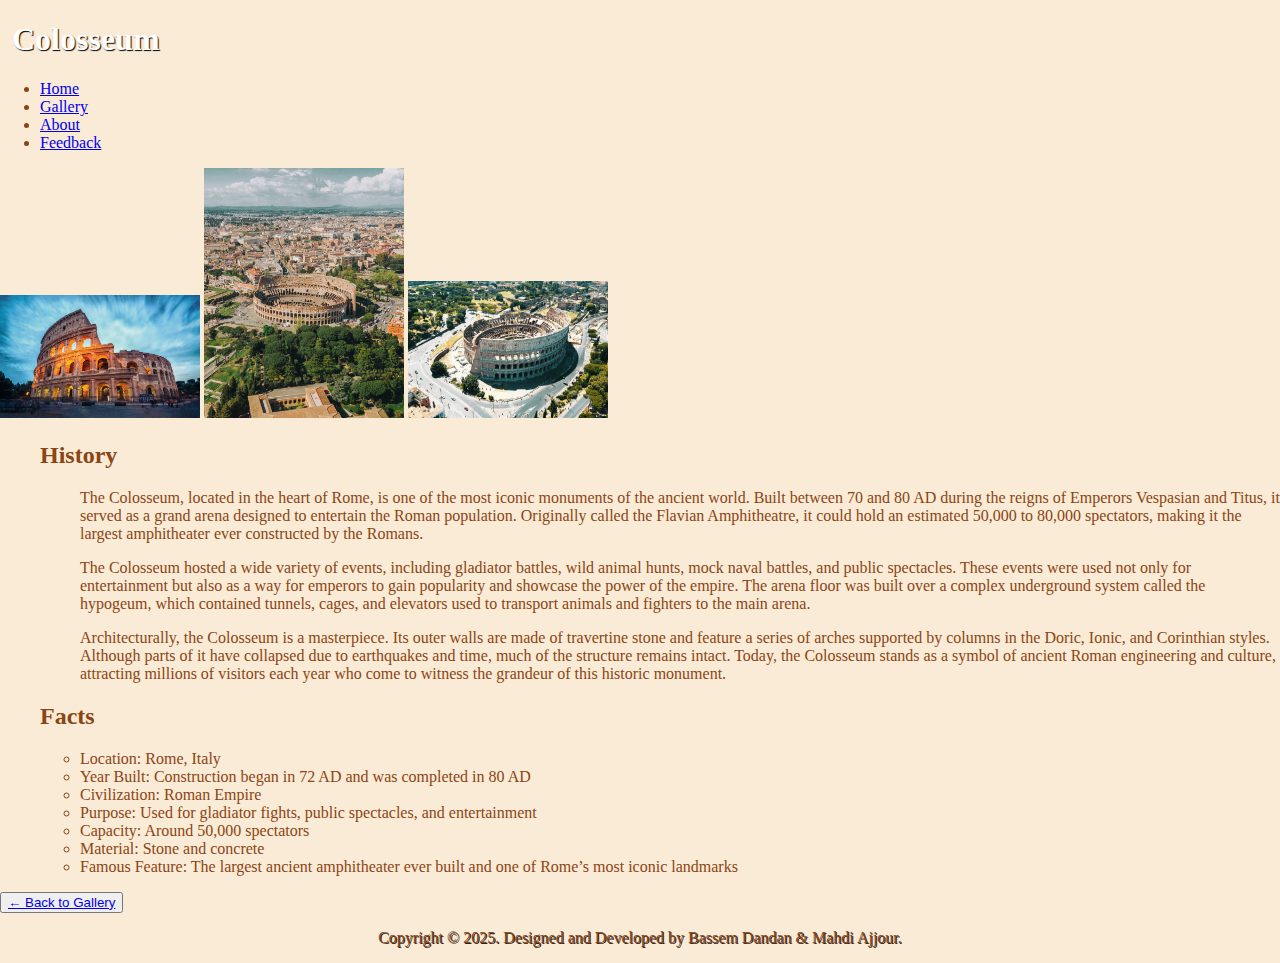
<file: Colosseum.html>
<!DOCTYPE html>
<html lang="en">
<head>
	<meta charset="UTF-8" />
	<meta name="viewport" content="width=device-width, initial-scale=1.0" />
	<title>The Colosseum</title>
    <link rel="stylesheet" href="css/style.css">
</head>
<body class="main">
	<header>
		<h1 class="title">Colosseum</h1>
		<nav id="nav">
			<ul>
				<li><a href="index.html">Home</a></li>
				<li><a href="gallery.html">Gallery</a></li>
				<li><a href="about.html">About</a></li>
				<li><a href="feedback.html">Feedback</a></li>
			</ul>
		</nav>
	</header>
    <main>
        
        <div>
            <img src="Images/colosseum main.jpg" alt="" width="200px">
            <img src="Images/colosseum main 1.jpg" alt="" width="200px">
            <img src="Images/coliseum-in-rome.webp" alt="" width="200px">
        </div>

        <div>
            <ul>
                <dl>
                    <dt><h2>History</h2></dt>
                    <dd><p>The Colosseum, located in the heart of Rome, is one of the most iconic monuments of the ancient world. Built between 70 and 80 AD during the reigns of Emperors Vespasian and Titus, it served as a grand arena designed to entertain the Roman population. Originally called the Flavian Amphitheatre, it could hold an estimated 50,000 to 80,000 spectators, making it the largest amphitheater ever constructed by the Romans.</p></dd>
                    <dd><p>The Colosseum hosted a wide variety of events, including gladiator battles, wild animal hunts, mock naval battles, and public spectacles. These events were used not only for entertainment but also as a way for emperors to gain popularity and showcase the power of the empire. The arena floor was built over a complex underground system called the hypogeum, which contained tunnels, cages, and elevators used to transport animals and fighters to the main arena.</p></dd>
                    <dd><p>Architecturally, the Colosseum is a masterpiece. Its outer walls are made of travertine stone and feature a series of arches supported by columns in the Doric, Ionic, and Corinthian styles. Although parts of it have collapsed due to earthquakes and time, much of the structure remains intact. Today, the Colosseum stands as a symbol of ancient Roman engineering and culture, attracting millions of visitors each year who come to witness the grandeur of this historic monument.</p></dd>
                </dl>
            </ul>
        </div>

        <div>
            <ul>
                <h2>Facts</h2>
                <ul>
                    <li>Location: Rome, Italy</li>
                    <li>Year Built: Construction began in 72 AD and was completed in 80 AD</li>
                    <li>Civilization: Roman Empire</li>
                    <li>Purpose: Used for gladiator fights, public spectacles, and entertainment</li>
                    <li>Capacity: Around 50,000 spectators</li>
                    <li>Material: Stone and concrete</li>
                    <li>Famous Feature: The largest ancient amphitheater ever built and one of Rome’s most iconic landmarks</li>
                </ul>
            </ul>
        </div>
        <button><a class="back-btn" href="gallery.html">← Back to Gallery</a></button>
    </main>
    <footer>
        <p>Copyright © 2025. Designed and Developed by Bassem Dandan & Mahdi Ajjour.</p>
    </footer>
</body>
</html>
</file>
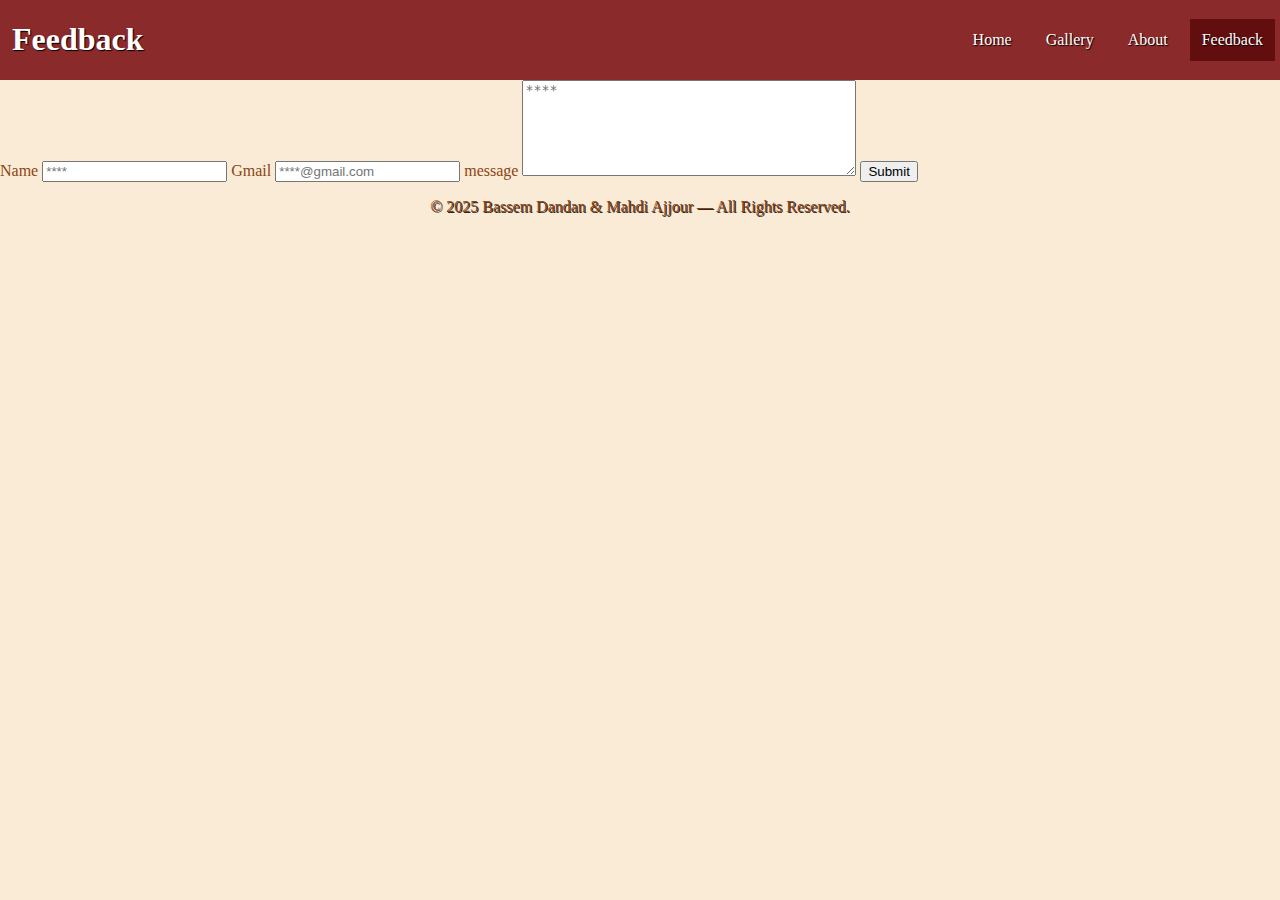
<file: feedback.html>
<!DOCTYPE html>
<html lang="en">
	<head>
		<meta charset="UTF-8" />
		<meta name="viewport" content="width=device-width, initial-scale=1.0" />
		<title>Feedback</title>
		<link rel="stylesheet" href="css/style.css" />
	</head>
	<body class="main">
		<header class="nav">
			<nav>
				<ul>
					<h1 class="title">Feedback</h1>
					<div class="list">
						<li><a href="index.html">Home</a></li>
						<li><a href="gallery.html">Gallery</a></li>
						<li><a href="about.html">About</a></li>
						<li id="highlight"><a href="feedback.html">Feedback</a></li>
					</div>
				</ul>
			</nav>
		</header>
        <form class="form1">
        <label for="name" class="label">Name</label>
        <input type="text" placeholder="****" id="name" name="name">
        
        <label class="label" for="gmail">Gmail</label>
        <input type="text" placeholder="****@gmail.com" id="gmail" name="gmail">
        
        <label class="label" for="message">message</label>
        <textarea cols="39" rows="6" class="msg" type="text" placeholder="****" id="message" name="message"></textarea>
            <button type="submit">Submit</button>
        </form>
		<footer>
			<p>© 2025 Bassem Dandan & Mahdi Ajjour — All Rights Reserved.</p>
		</footer>
		<script src="js/main.js"></script>
	</body>
</html>
</file>
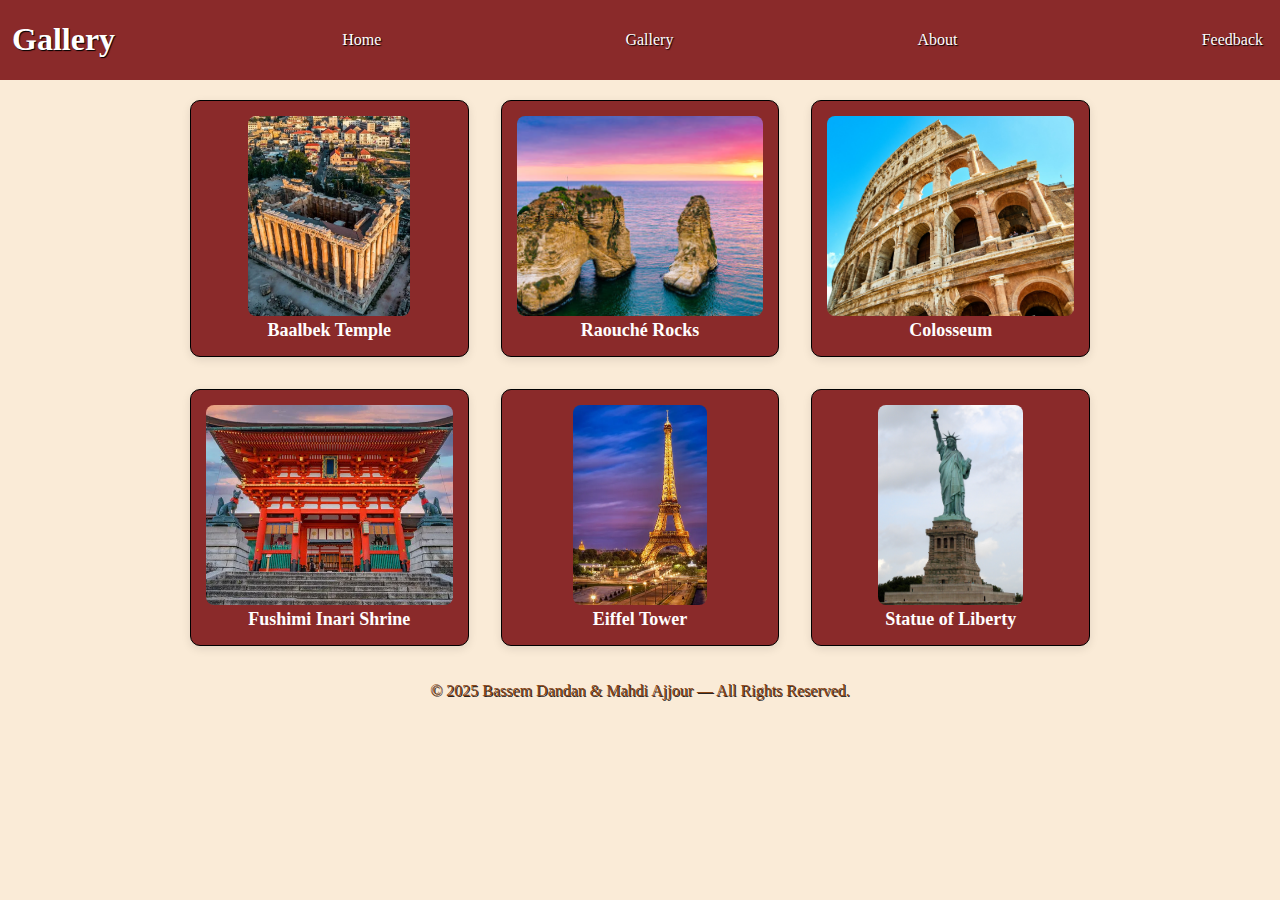
<file: gallery.html>
<!DOCTYPE html>
<html lang="en">
	<head>
		<meta charset="UTF-8" />
		<meta name="viewport" content="width=device-width, initial-scale=1.0" />
		<title>Gallery of Monuments</title>
		<link rel="stylesheet" href="css/style.css" />
	</head>
	<body class="main">
		<header>
		<nav class="nav">
			
			<ul>
				<h1 class="title">Gallery</h1>
				<li><a href="index.html">Home</a></li>
				<li><a href="gallery.html">Gallery</a></li>
				<li><a href="about.html">About</a></li>
				<li><a href="feedback.html">Feedback</a></li>
			</ul>
		</nav>
		</header>
        	<div class="grid-container">
			<figure class="thumb">
				<a href="Baalbek Temple.html">
					<img
						src="Images/Baalbek 1.jpg"
						alt="Baalback monument side view"
					
					/>
				</a>
				<figcaption>Baalbek Temple</figcaption>
			</figure>
			<figure class="thumb">
				<a href="Raouché Rocks.html">
					<img
						src="Images/Raouché Rocks 4.jpg"
						alt="Raouché Rocks side-view"
					
					/>
				</a>
				<figcaption>Raouché Rocks</figcaption>
			</figure>
			<figure class="thumb">
				<a href="Colosseum.html">
					<img
						src="Images/colosseum 1.jpg"
						alt="Colosseum side-view"
						width="200px"
					/>
				</a>
				<figcaption>Colosseum</figcaption>
			</figure>
			<figure class="thumb">
				<a href="Fushimi Inari Shrine.html">
					<img
						src="Images/tokyo 3.webp"
						alt="Fushimi Inari Shrine side-view"
						width="200px"
					/>
				</a>
				<figcaption>Fushimi Inari Shrine</figcaption>
			</figure>
			<figure class="thumb">
				<a href="Eiffel Tower.html">
					<img
						src="Images/eiffel tower 1.webp"
						alt="Eiffel Tower side-view"
						width="200px"
					/>
				</a>
				<figcaption>Eiffel Tower</figcaption>
			</figure>
			<figure class="thumb">
				<a href="Statue of Liberty.html">
					<img
						src="Images/usa 3.jpg"
						alt="Statue of Liberty side-view"
						width="200px"
					/>
				</a>
				<figcaption>Statue of Liberty</figcaption>
			</figure>
		</div>
		<footer>
			<p>© 2025 Bassem Dandan & Mahdi Ajjour — All Rights Reserved.</p>
		</footer>
	</body>
</html>
</file>
<file: css/style.css>
.main {
	background-color: antiquewhite;
	color: saddlebrown;
	margin: 0px;
	padding: 0px;
}

.nav {
	background-color: rgb(138, 42, 42);
	margin: 0px;
	padding: 0px;
	position: sticky;
	top: 0;
	width: 100%;
	z-index: 1000;
}
.nav a {
	color: rgb(255, 253, 253);
	text-decoration-line: none;
	display: flex;
	padding: 7px;
	justify-content: end;
}
.nav ul {
	text-align: center;
	display: flex;
	margin: 0px;
	padding: 0px;
	justify-content: space-between;
	align-items: center;
	list-style: none;
}
.list {
	display: flex;
	flex-direction: row;
}
.nav li {
	padding: 5px;
	margin: 5px;
	text-shadow: 1px 1px 1px black;
}
.title {
	width: fit-content;
	height: fit-content;
	margin-left: 12px;
	bottom: 0;
	top: 0;
	text-shadow: 1px 1px 1px black;
	color: white;
}
.nav {
	position: -webkit-sticky;
	position: sticky;
}
.grid-container {
	display: grid;
	padding: 20px;
	grid-template-columns: repeat(3, 1fr);
	gap: 2rem;
	max-width: 900px;
	margin: 0 auto;
}
.thumb {
	display: flex;
	flex-direction: column;
	align-items: center;
	text-align: center;
	border: 1px solid #000000;
	background-color: rgb(138, 42, 42);
	border-radius: 10px;
	padding: 15px;
	margin: 0px;
	box-shadow: 0 3px 10px rgba(0, 0, 0, 0.1);
	transition: transform 0.3s;
}
.thumb img:hover {
	transform: translateY(-5px);
}
.thumb figcaption {
	color: rgb(255, 253, 253);
	font-weight: bold;
	font-size: 18px;
	margin: 0;
}
.thumb img {
	object-fit: cover;
	height: 200px;
	width: 100%;
	border-radius: 8px;
	border-bottom: 15px;
}

@media (max-width: 56em) {
	.grid-container {
		display: grid;
		padding: 20px;
		grid-template-columns: repeat(2, 1fr);
		gap: 2rem;
		max-width: 900px;
		margin: 0 auto;
	}
}
@media (max-width: 42em) {
	.grid-container {
		display: grid;
		padding: 20px;
		grid-template-columns: repeat(1, 1fr);
		gap: 2rem;
		max-width: 900px;
		margin: 0 auto;
	}
	.thumb img {
		object-fit: cover;
		height: 200px;
		width: 200px;
		border-radius: 8px;
		border-bottom: 15px;
	}
	.nav {
		font-size: small;
	}
	.nav li {
		margin: 5px 0px;
		padding: 4px 0px;
	}
	.thumb {
		padding: 5px;
	}
}

footer {
	text-align: center;
	text-shadow: 1px 1px 0.5px rgb(39, 38, 38);
}
</file>
